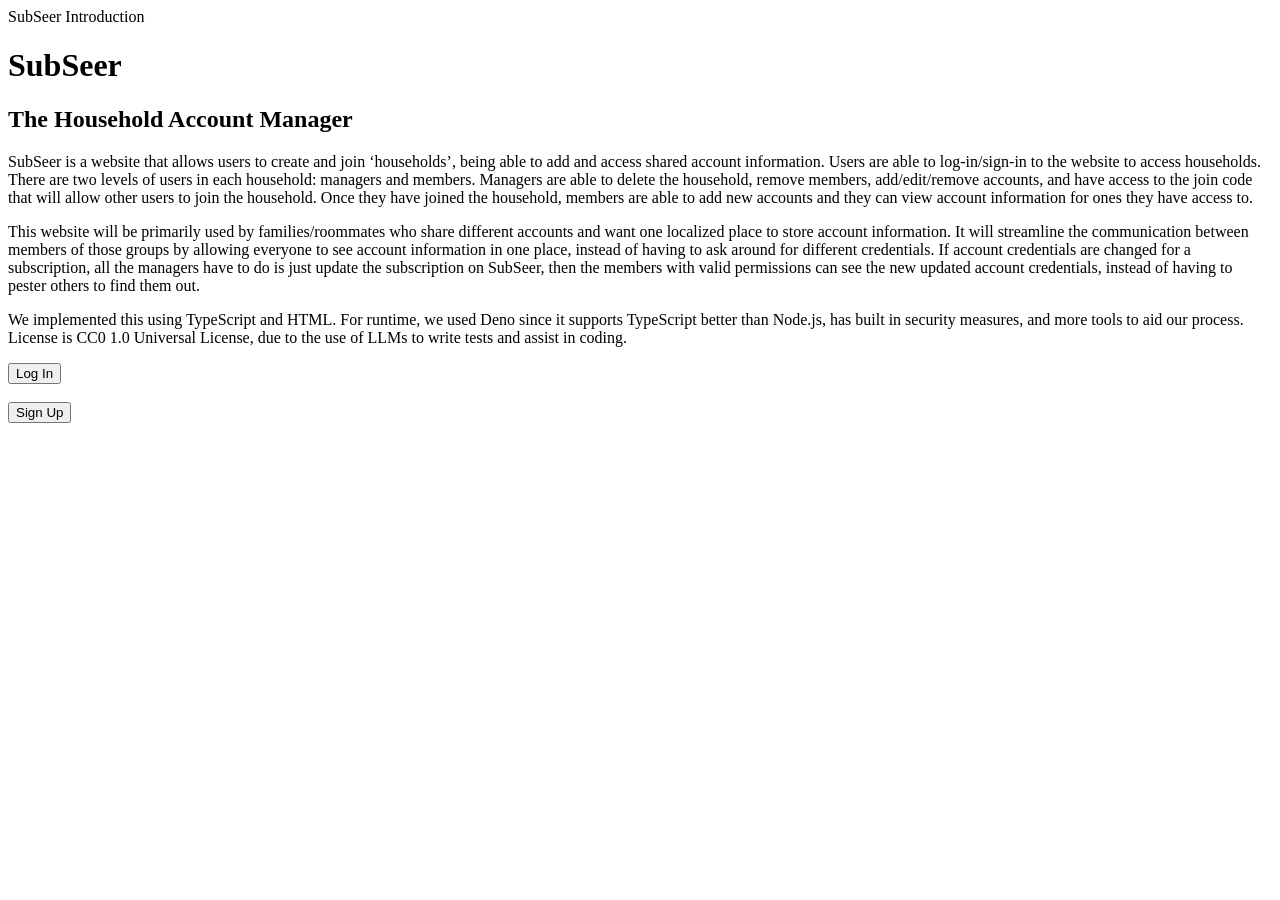
<file: static/index.html>
<!DOCTYPE html>
<html lang="en">
  <head>
    <!-- INSERT_HEAD_HTML -->
    <title>SubSeer</title>
  </head>
  <body>
    <div class="window">
      <div class="title-bar">
        <div class="title-bar-text">
          SubSeer Introduction
        </div>
      </div>
      <div class="window-body">
        <h1>SubSeer</h1>
        <h2>The Household Account Manager</h2>
        <p>
          SubSeer is a website that allows users to create and join ‘households’,
          being able to add and access shared account information. 
          Users are able to log-in/sign-in to the website to access households. 
          There are two levels of users in each household: managers and members. 
          Managers are able to delete the household, remove members, add/edit/remove accounts, 
          and have access to the join code that will allow other users to join the household. 
          Once they have joined the household, members are able to add new accounts 
          and they can view account information for ones they have access to.

        </p>
        <p>
          This website will be primarily used by families/roommates who share
          different accounts and want one localized place to store account
          information. It will streamline the communication between members of
          those groups by allowing everyone to see account information in one
          place, instead of having to ask around for different credentials. If
          account credentials are changed for a subscription, all the managers
          have to do is just update the subscription on SubSeer, then the
          members with valid permissions can see the new updated account
          credentials, instead of having to pester others to find them out.
        </p>
        <p>
          We implemented this using TypeScript and HTML. 
          For runtime, we used Deno since it supports TypeScript better than Node.js, 
          has built in security measures, and more tools to aid our process. 
          License is CC0 1.0 Universal License, due to the use of LLMs to write tests and assist in coding.
        </p>
        <a href="/login">
          <button class="full-width">
            Log In
          </button>
        </a>
        <br><br>
        <a href="/signup">
          <button class="full-width">
            Sign Up
          </button>
        </a>
      </div>
    </div>
  </body>
</html>
</file>
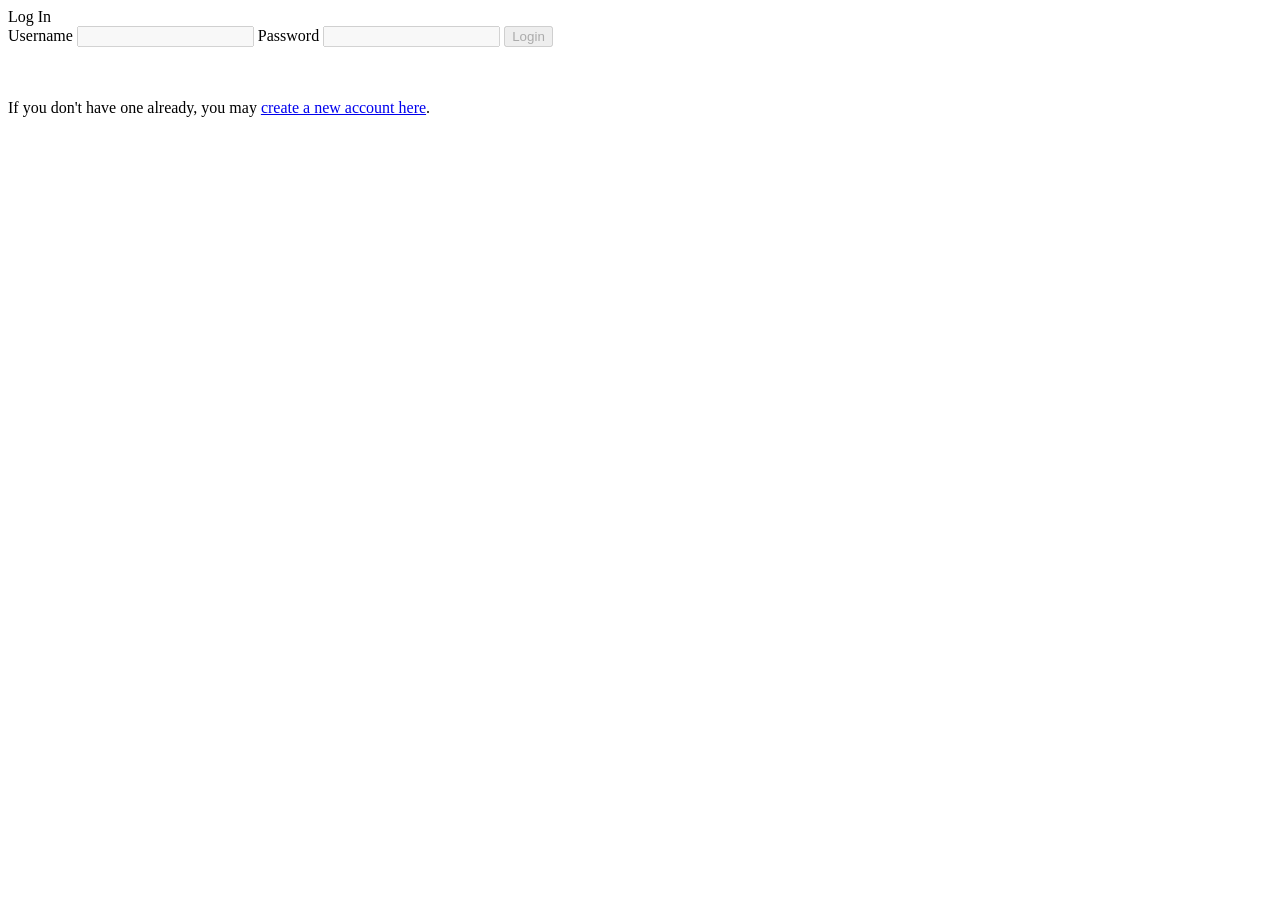
<file: static/login.html>
<!DOCTYPE html>
<html lang="en">
  <head>
    <!-- INSERT_HEAD_HTML -->
    <title>Log In to SubSeer</title>
  </head>
  <body>
    <div class="window">
      <div class="title-bar">
        <div class="title-bar-text">
          Log In
        </div>
      </div>
      <div class="window-body">
        <form
          class="login-form"
          hx-get="/api/account/login"
          hx-trigger="load"
          hx-swap="outerHTML"
        >
          <label for="username">Username</label>
          <input type="text" id="username" name="username" disabled>
          <label for="password">Password</label>
          <input type="password" id="password" name="password" disabled>
          <input type="hidden" name="nonce" value="${nonce}" />
          <button type="submit" disabled>Login</button>
        </form>

        <br />
        <br />
        <p>
          If you don't have one already, you may <a href="/signup"
          >create a new account here</a>.
        </p>
      </div>
    </div>
  </body>
</html>
</file>
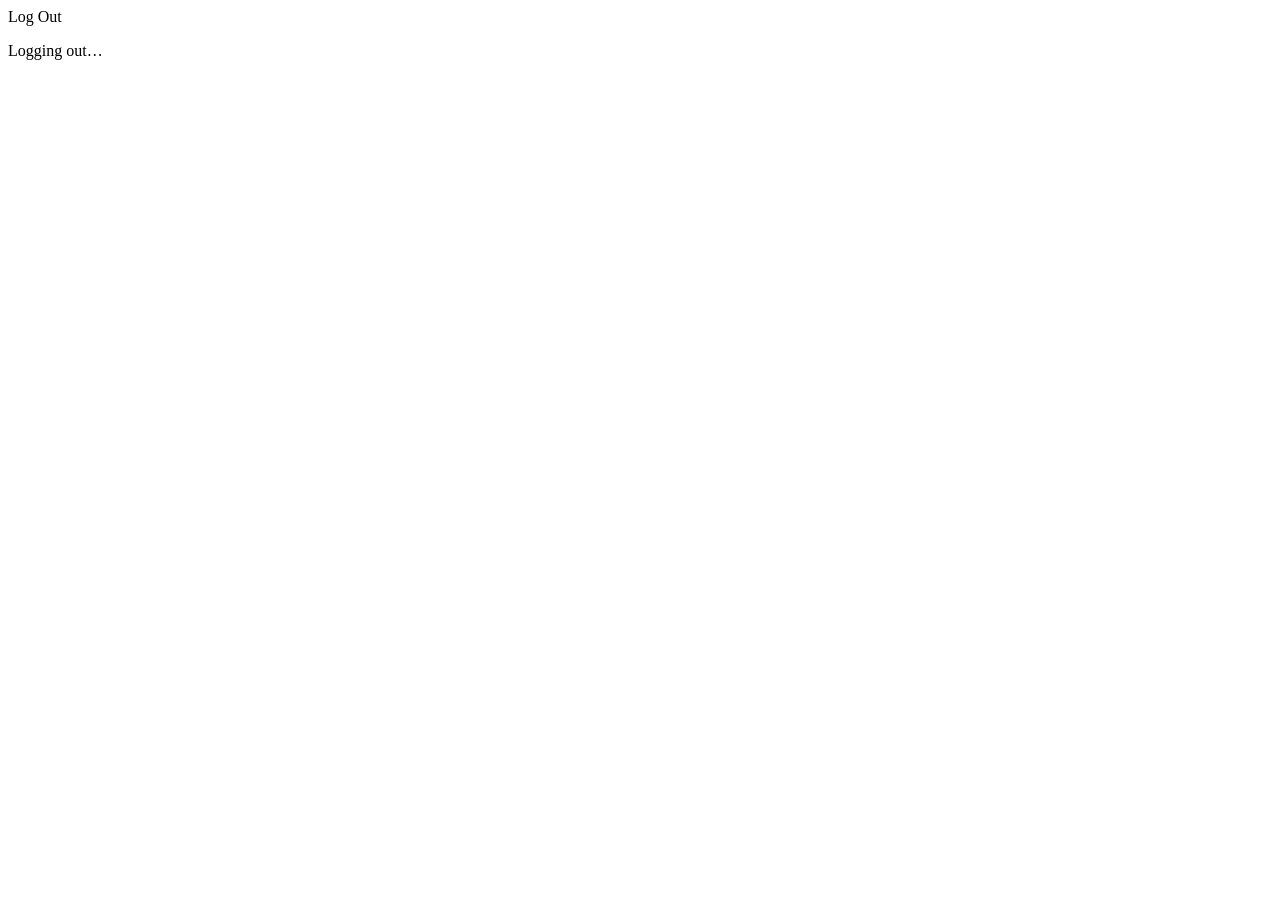
<file: static/logout.html>
<!DOCTYPE html>
<html lang="en">
  <head>
    <!-- INSERT_HEAD_HTML -->
    <title>Document</title>
  </head>
  <body>
    <div class="window">
      <div class="title-bar">
        <div class="title-bar-text">
          Log Out
        </div>
      </div>
      <div class="window-body">
        <p hx-get="/api/account/logout" hx-trigger="load" hx-swap="outerHTML">
          Logging out…
        </p>
      </div>
    </div>
  </body>
</html>
</file>
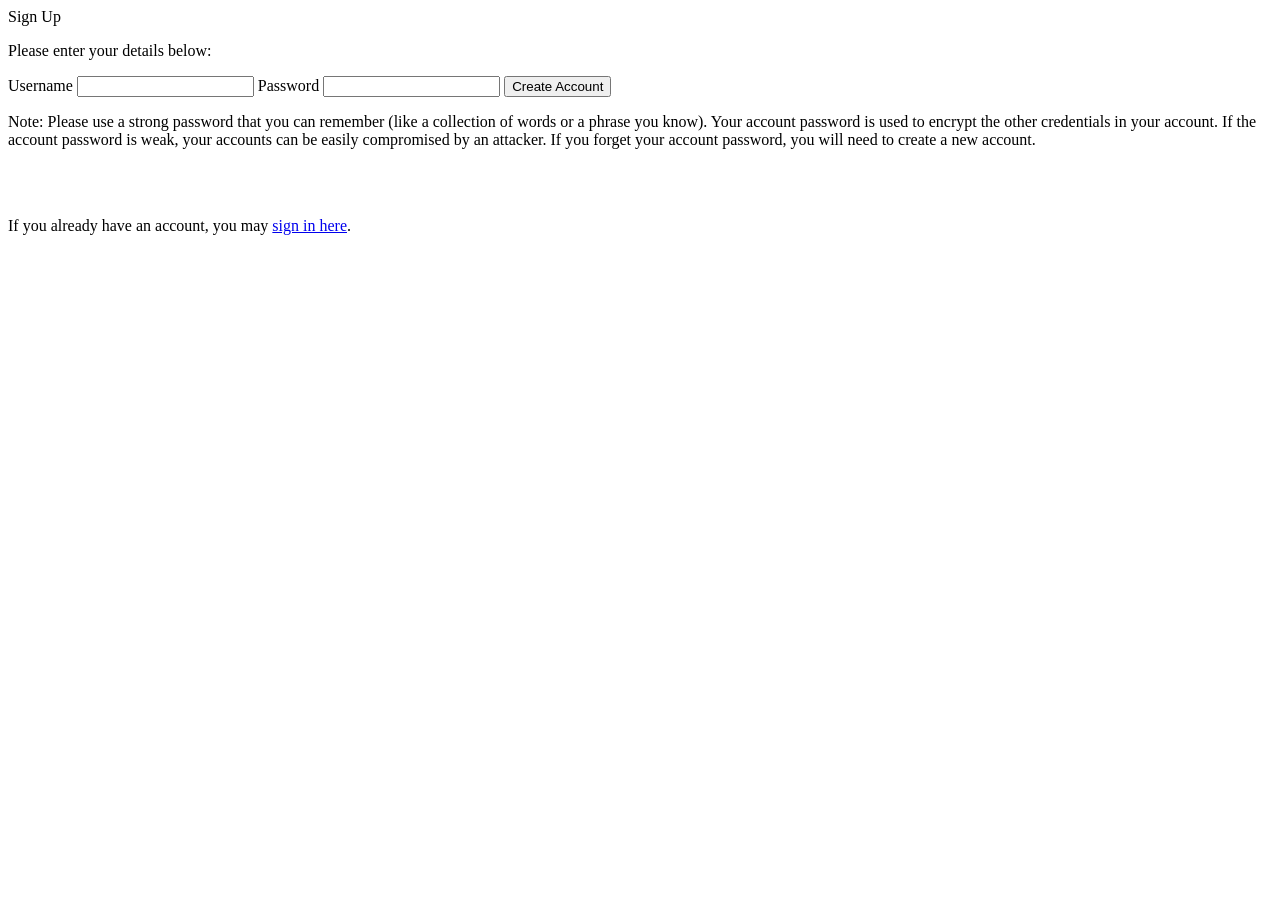
<file: static/signup.html>
<!DOCTYPE html>
<html lang="en">
  <head>
    <!-- INSERT_HEAD_HTML -->
    <title>SubSeer - Create Account</title>
  </head>
  <body>
    <div class="window">
      <div class="title-bar">
        <div class="title-bar-text">
          Sign Up
        </div>
      </div>
      <div class="window-body">
        <div id="signup-container">
          <p hx-get="/api/account/signup" hx-trigger="load" hx-swap="outerHTML">
            Please enter your details below:
          </p>
          <form
            class="login-form"
            hx-put="/api/account/signup"
            hx-swap="outerHTML"
            hx-target="#signup-container"
          >
            <label for="username">Username</label>
            <input type="text" id="username" name="username" required>
            <label for="password">Password</label>
            <input type="password" id="password" name="password" required>
            <button type="submit">Create Account</button>
          </form>
          <p>
            Note: Please use a strong password that you can remember (like a
            collection of words or a phrase you know). Your account password is
            used to encrypt the other credentials in your account. If the
            account password is weak, your accounts can be easily compromised by
            an attacker. If you forget your account password, you will need to
            create a new account.
          </p>
          <br />
          <br />
          <p>
            If you already have an account, you may <a href="/login"
            >sign in here</a>.
          </p>
        </div>
      </div>
    </div>
  </body>
</html>
</file>
